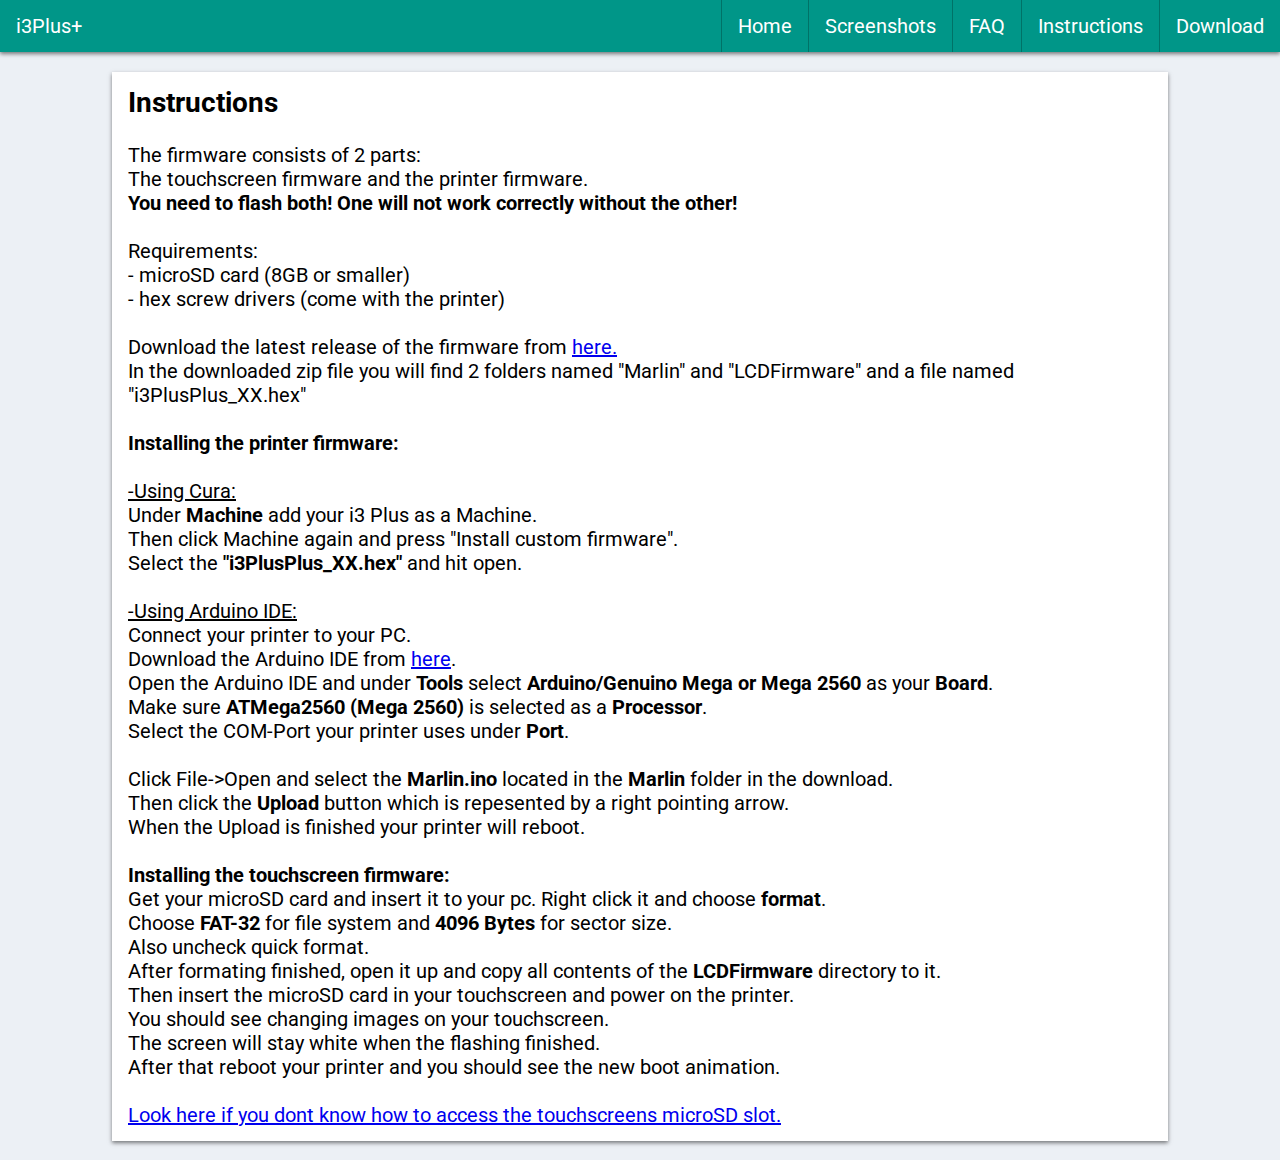
<file: instructions.html>
<html>
	<head>
		<link rel="stylesheet" type="text/css" href="style.css">
    <title>i3Plus+ Instructions</title>
		<link href='http://fonts.googleapis.com/css?family=Roboto:400,700' rel='stylesheet' type='text/css'>
	</head>
	<body>
      <div class="navbar">
          <ul>
          <li style="text-align: center;margin: auto;border:none"><a style="pointer-events: none; cursor: default;">i3Plus+</a></li>
          <li style="float:right"><a href="https://github.com/Silverquark/i3PlusPlus/releases">Download</a></li>
          <li style="float:right"><a href="instructions.html">Instructions</a></li>          
          <li style="float:right"><a href="faq.html">FAQ</a></li>
          <li style="float:right"><a href="http://imgur.com/a/DrUeJ">Screenshots</a></li>
          <li style="float:right"><a href="index.html">Home</a></li>
        </ul>
      </div>
      <div class="content">
        
        <h1>Instructions</h1><br>
        
        The firmware consists of 2 parts:<br> The touchscreen firmware and the printer firmware. <br>
        <b>You need to flash both! One will not work correctly without the other!</b><br><br>
        
        Requirements:<br>
        - microSD card (8GB or smaller)<br>
        - hex screw drivers (come with the printer)
        
        <br><br>
        Download the latest release of the firmware from <a href="https://github.com/Silverquark/i3PlusPlusSite/releases">here.</a> <br/>
        In the downloaded zip file you will find 2 folders named "Marlin" and "LCDFirmware" and a file named "i3PlusPlus_XX.hex"
        <br><br>
        <b>Installing the printer firmware:</b><br>
        
        <br><u>-Using Cura:</u><br>
        Under <b>Machine</b> add your i3 Plus as a Machine.<br>
        Then click Machine again and press "Install custom firmware".<br>
        Select the <b>"i3PlusPlus_XX.hex"</b> and hit open.<br>
        
        <br><u>-Using Arduino IDE:</u><br>
        Connect your printer to your PC.<br>
        Download the Arduino IDE from <a href="https://www.arduino.cc/en/Main/Software">here</a>.<br>
        Open the Arduino IDE and under <b>Tools</b> select <b>Arduino/Genuino Mega or Mega 2560</b> as your <b>Board</b>.<br/>
        Make sure <b>ATMega2560 (Mega 2560)</b> is selected as a <b>Processor</b>.<br/>
        Select the COM-Port your printer uses under <b>Port</b>.<br><br>
        Click File->Open and select the <b>Marlin.ino</b> located in the <b>Marlin</b> folder in the download.<br>
        Then click the <b>Upload</b> button which is repesented by a right pointing arrow.<br>
        When the Upload is finished your printer will reboot.<br><br>
        
        <b>Installing the touchscreen firmware:</b><br>
        Get your microSD card and insert it to your pc. Right click it and choose <b>format</b>.<br>
        Choose <b>FAT-32</b> for file system and <b>4096 Bytes</b> for sector size.<br>
        Also uncheck quick format.<br>
        After formating finished, open it up and copy all contents of the <b>LCDFirmware</b> directory to it.<br>
        Then insert the microSD card in your touchscreen and power on the printer.<br>
        You should see changing images on your touchscreen.<br>
        The screen will stay white when the flashing finished.<br>
        After that reboot your printer and you should see the new boot animation.<br><br>
        <a href="https://www.youtube.com/watch?v=AQZamujQBdo">Look here if you dont know how to access the touchscreens microSD slot.</a>
      </div>
	</body>
</html>
</file>
<file: style.css>
body {
	color: #000000;
  background: #ECF0F5;
	font-family: 'Roboto', sans-serif;
	font-size: 20px;
	font-weight: 400;
  margin:0px;
}

.navbar {
  color: #FFFFFF;
	font-size: 20px;
	font-weight: 400;
  -moz-box-shadow: 0px 2px 4px rgba(0, 0, 0,0.5);
  -webkit-box-shadow: 0px 2px 4px rgba(0, 0, 0, .5);
  box-shadow: 0px 2px 4px rgba(0, 0, 0, .5);
  background-color: #009688;
}
.navbar ul {
  list-style-type: none;
  margin: 0;
  padding: 0;
  overflow: hidden;
  background-color: #009688;
}

.navbar li {
  float: left;
  border-left:1px solid #007267;
}

.navbar li a {
  display: block;
  color: white;
  text-align: center;
  padding: 14px 16px;
  text-decoration: none;
}

.navbar li a:hover {
  background-color: #006057;
}

.content {
  
  padding: 14px 16px;
  margin:auto;
  margin-top: 20px;
  margin-bottom: 19px;
  width: 80%;
  background: #FFFFFF;
  -moz-box-shadow: 0px 2px 4px rgba(0, 0, 0,0.5);
  -webkit-box-shadow: 0px 2px 4px rgba(0, 0, 0, .5);
  box-shadow: 0px 2px 4px rgba(0, 0, 0, .5);
}

h1 {
  padding: 0px;
  margin: 0px;
  font-size: 28px;
}
</file>
